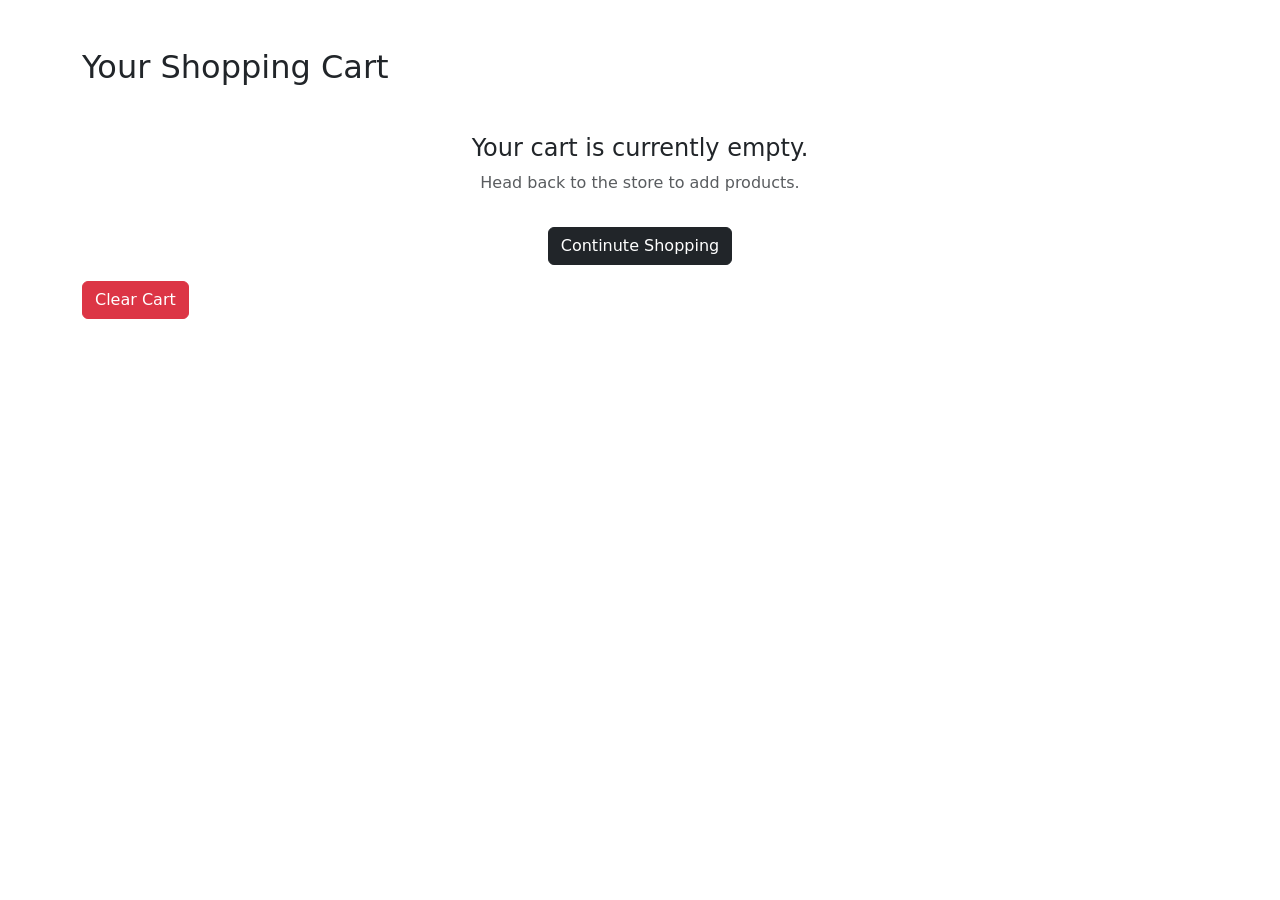
<file: ShoppingCart.html>
<!DOCTYPE html>
<html lang="sv">
<head>
    <meta charset="UTF-8">
    <title>Shopping Cart - THE MEJVEN STORE</title>

    <link rel="stylesheet" href="css/bootstrap.min.css">
</head>
<body>
    
<div class="container mt-5">
    <h2>Your Shopping Cart</h2>

    <div id="cart-container"></div>
    
    <h4 id="total-price" class="mt-3"></h4>

    <div id="checkout-container" class="mt-3"></div>

    <button onclick="fullClearShoppingCart(); renderShoppingCart();" class="btn btn-danger mt3">
        Clear Cart
    </button>

</div>

<script src="js/bootstrap.bundle.min.js"></script>
<script src="ShoppingCart.js"></script>
<script src="ShoppingCartPage.js"></script>
</body>
</html>
</file>
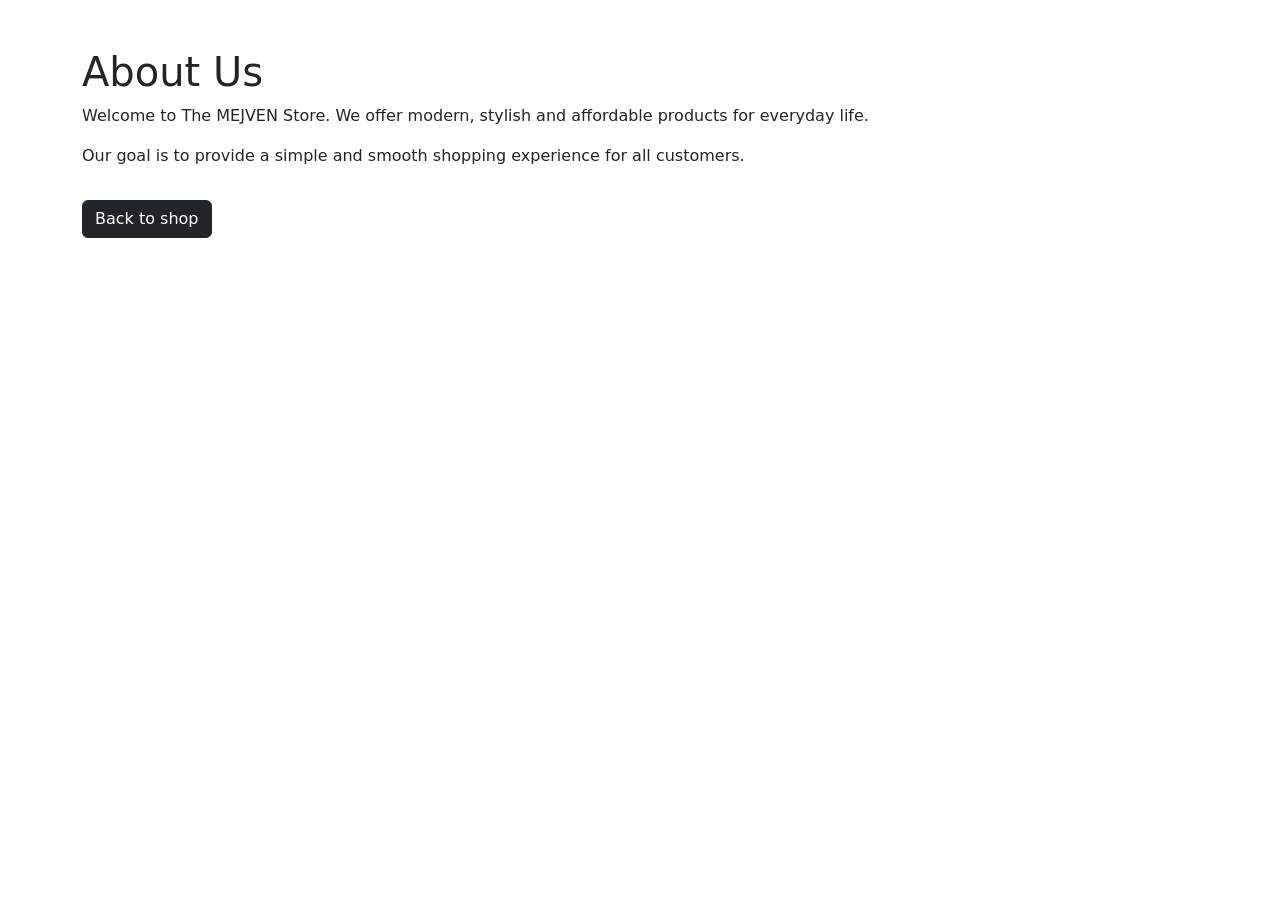
<file: information/about.html>
<!DOCTYPE html>
<html lang="sv">
<head>
    <meta charset="UTF-8">
    <title>About Us</title>
    <link rel="stylesheet" href="../css/bootstrap.min.css">
</head>
<body>

<div class="container mt-5">
    <h1>About Us</h1>

    <p>
        Welcome to The MEJVEN Store.
        We offer modern, stylish and affordable products for everyday life.
    </p>

    <p>
        Our goal is to provide a simple and smooth shopping experience for all customers.
    </p>

    <a href="../index.html" class="btn btn-dark mt-3">Back to shop</a>
</div>

</body>
</html>
</file>
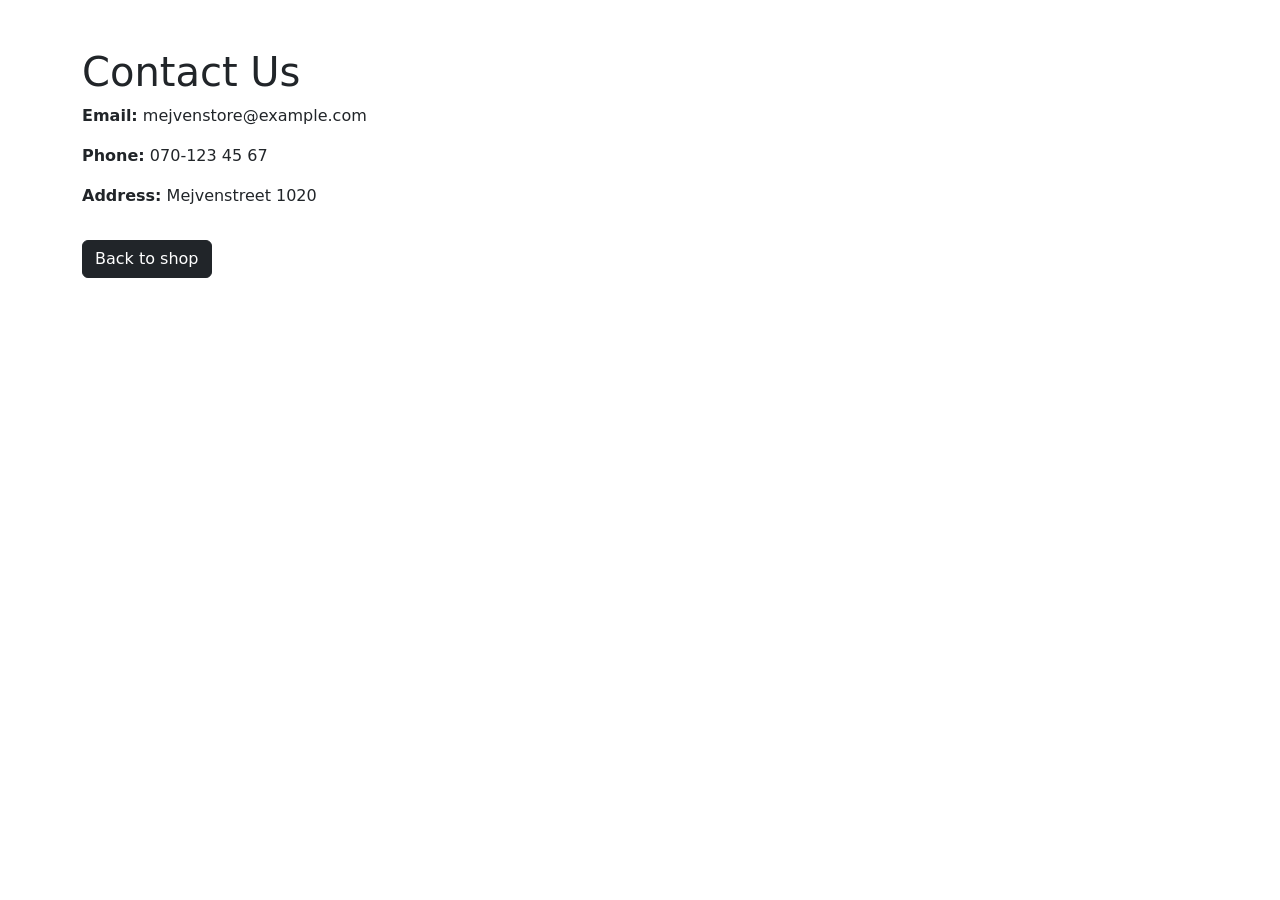
<file: information/contact.html>
<!DOCTYPE html>
<html lang="sv">
<head>
    <meta charset="UTF-8">
    <title>Contact Us</title>
    <link rel="stylesheet" href="../css/bootstrap.min.css">
</head>
<body>

<div class="container mt-5">
    <h1>Contact Us</h1>

    <p><strong>Email:</strong> mejvenstore@example.com</p>
    <p><strong>Phone:</strong> 070-123 45 67</p>
    <p><strong>Address:</strong> Mejvenstreet 1020</p>

    <a href="../index.html" class="btn btn-dark mt-3">Back to shop</a>
</div>

</body>
</html>
</file>
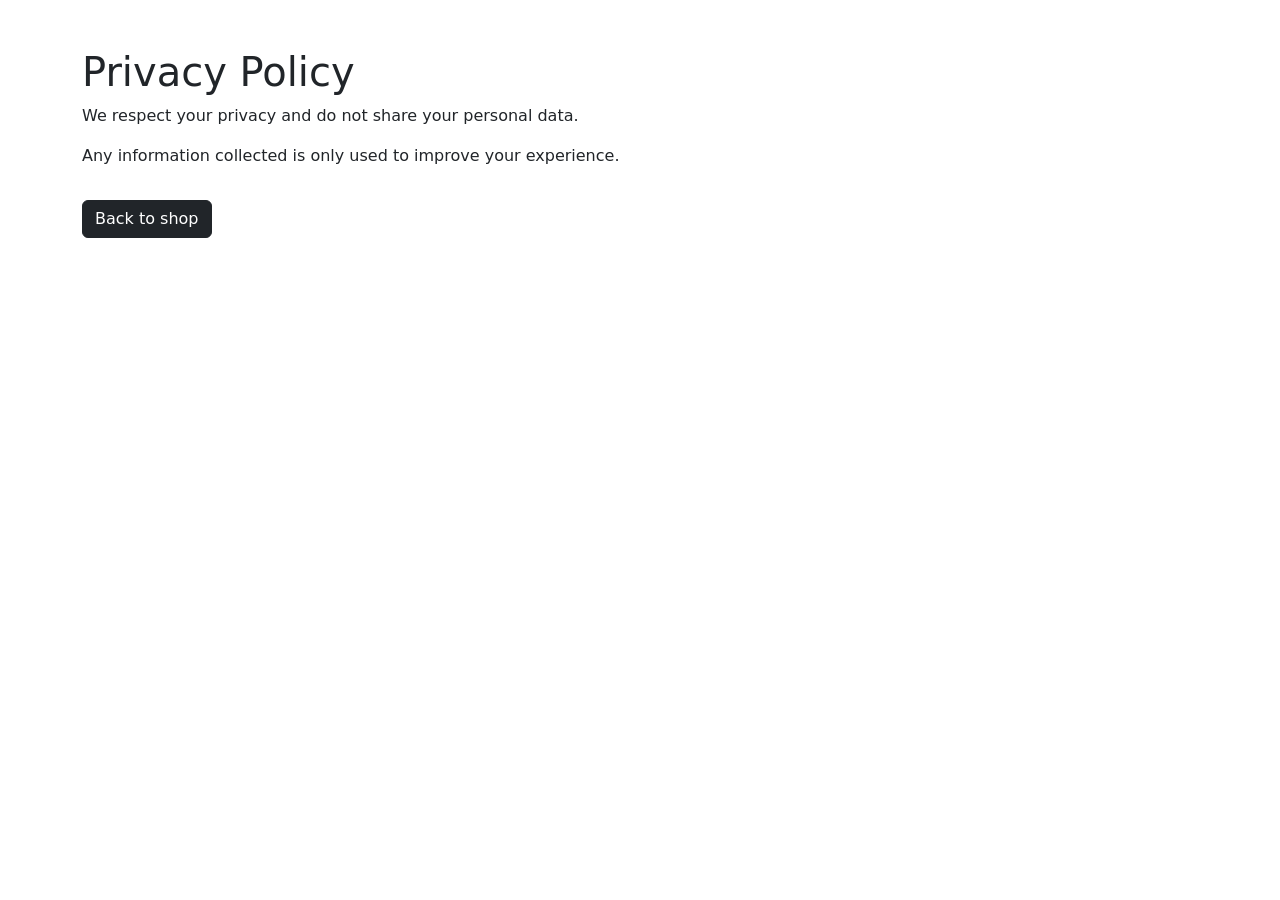
<file: information/privacy.html>
<!DOCTYPE html>
<html lang="sv">
<head>
    <meta charset="UTF-8">
    <title>Privacy Policy</title>
    <link rel="stylesheet" href="../css/bootstrap.min.css">
</head>
<body>

<div class="container mt-5">
    <h1>Privacy Policy</h1>

    <p>
        We respect your privacy and do not share your personal data.
    </p>

    <p>
        Any information collected is only used to improve your experience.
    </p>

    <a href="../index.html" class="btn btn-dark mt-3">Back to shop</a>
</div>

</body>
</html>
</file>
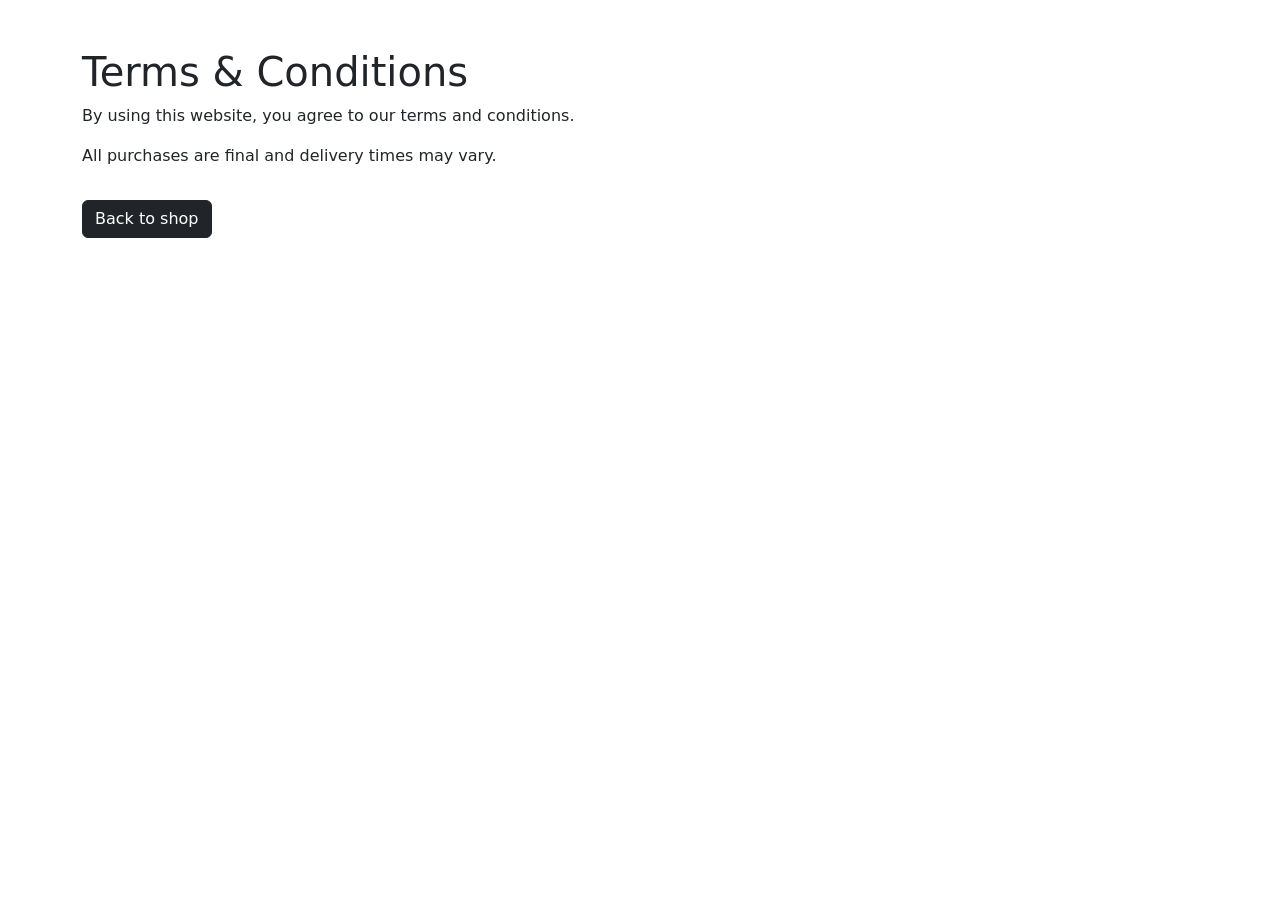
<file: information/terms&conditions.html>
<!DOCTYPE html>
<html lang="sv">
<head>
    <meta charset="UTF-8">
    <title>Terms & Conditions</title>
    <link rel="stylesheet" href="../css/bootstrap.min.css">
</head>
<body>

<div class="container mt-5">
    <h1>Terms & Conditions</h1>

    <p>
        By using this website, you agree to our terms and conditions.
    </p>

    <p>
        All purchases are final and delivery times may vary.
    </p>

    <a href="../index.html" class="btn btn-dark mt-3">Back to shop</a>
</div>

</body>
</html>
</file>
